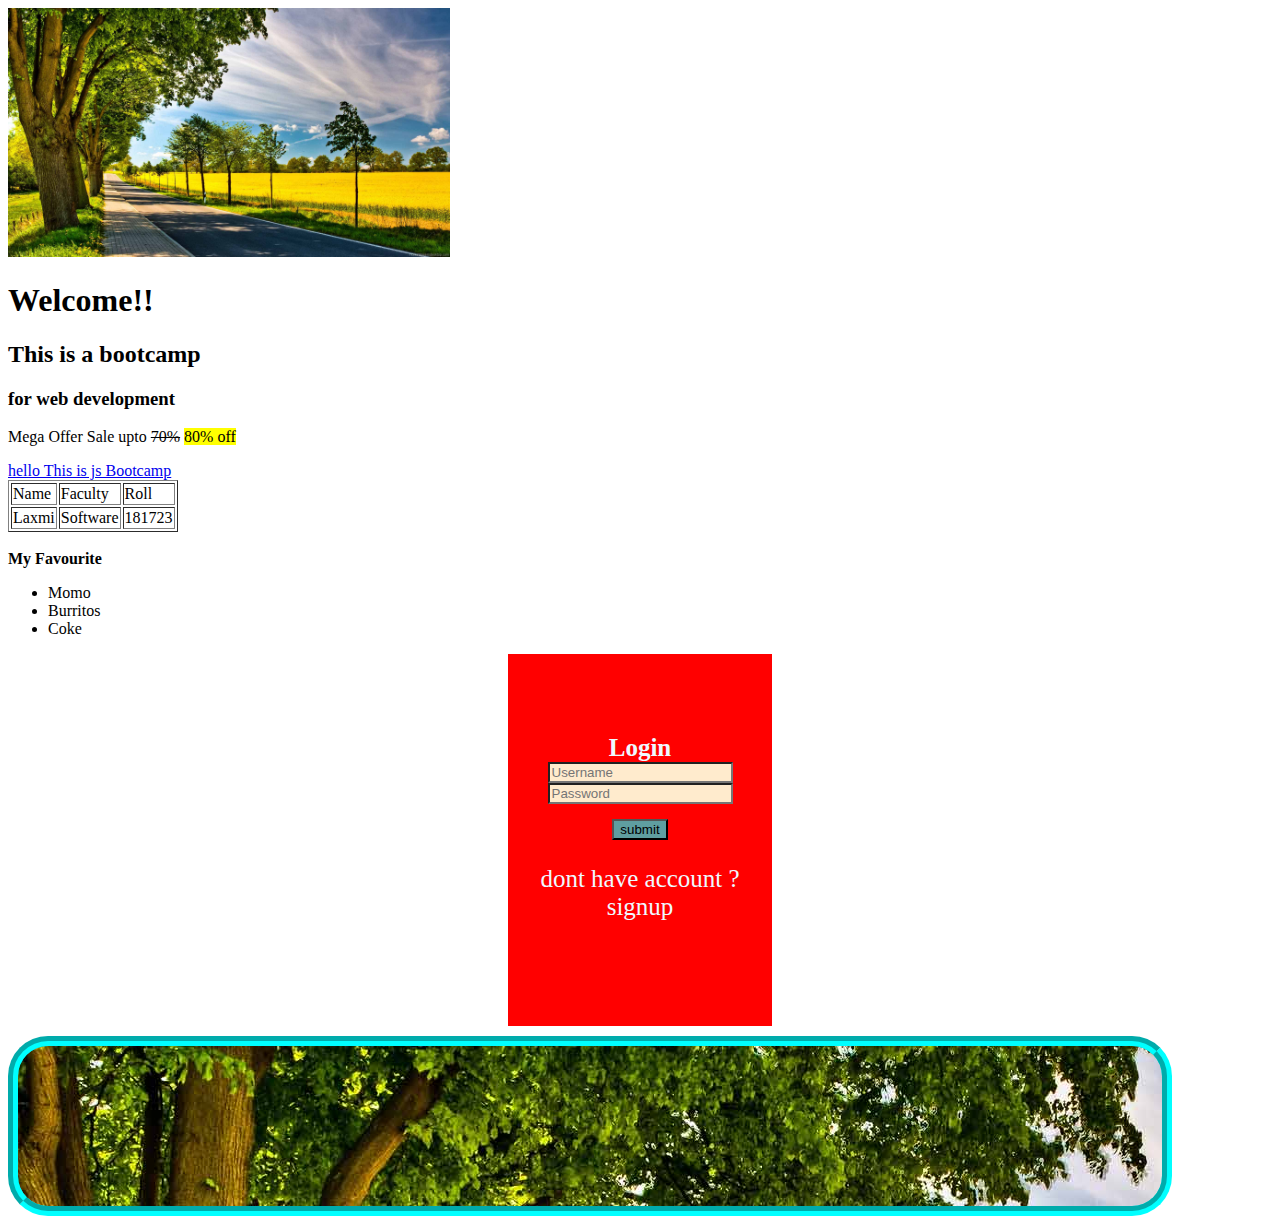
<file: index.html>
<!DOCTYPE html>
<html lang="en">
<head>
    <link rel="stylesheet" href="./style.css" type="text/css">
    <meta charset="UTF-8">
    <meta http-equiv="X-UA-Compatible" content="IE=edge">
    <meta name="viewport" content="width=device-width, initial-scale=1.0">
    <title>My portfolio</title>
    <meta name="author" value="laxmi" content="text" description="helloTher">
</head>
<body>
    <img alt="al" src= "AL.jpg" height="35%" width="35%"/>
                
    <div>
        <h1>
            Welcome!!
        </h1>
        <h2>
            This is a bootcamp
         </h2>
         <h3>
            for web development
         </h3>
         <p>Mega Offer Sale upto <strike>70%</strike> <mark>80% off<mark>
         </p>
         
         <span>
            <a href = "https://ishab.medium.com/">hello This is js Bootcamp <br></a>
            <table border=" 1">
                <tr>
                    <td>Name</td>
                    <td>Faculty</td>
                    <td>Roll</td>
                </tr>

                
                <tr>
                    <td>Laxmi</td>
                    <td>Software</td>
                    <td>181723</td>
                </tr>
            </table>
          <br>
            <strong>My Favourite</strong>
            <ul>
                <li>Momo</li>
                <li>Burritos</li>
                <li>Coke</li>

            </ul>
            
            
                
           
         </span>
         <form class="main">
            <strong class="init">Login</strong><br>
            <input type="text" placeholder="Username" class="design"><br>
            <input type = "text" placeholder="Password" class="design"><br>
            
            

            <input type = "button" value="submit" class="wrap">
            <p class="init">dont have account ? signup</p>
        </form>


         
    </div>
    <div id="div"> </div>
    
</body>
</html>
</file>
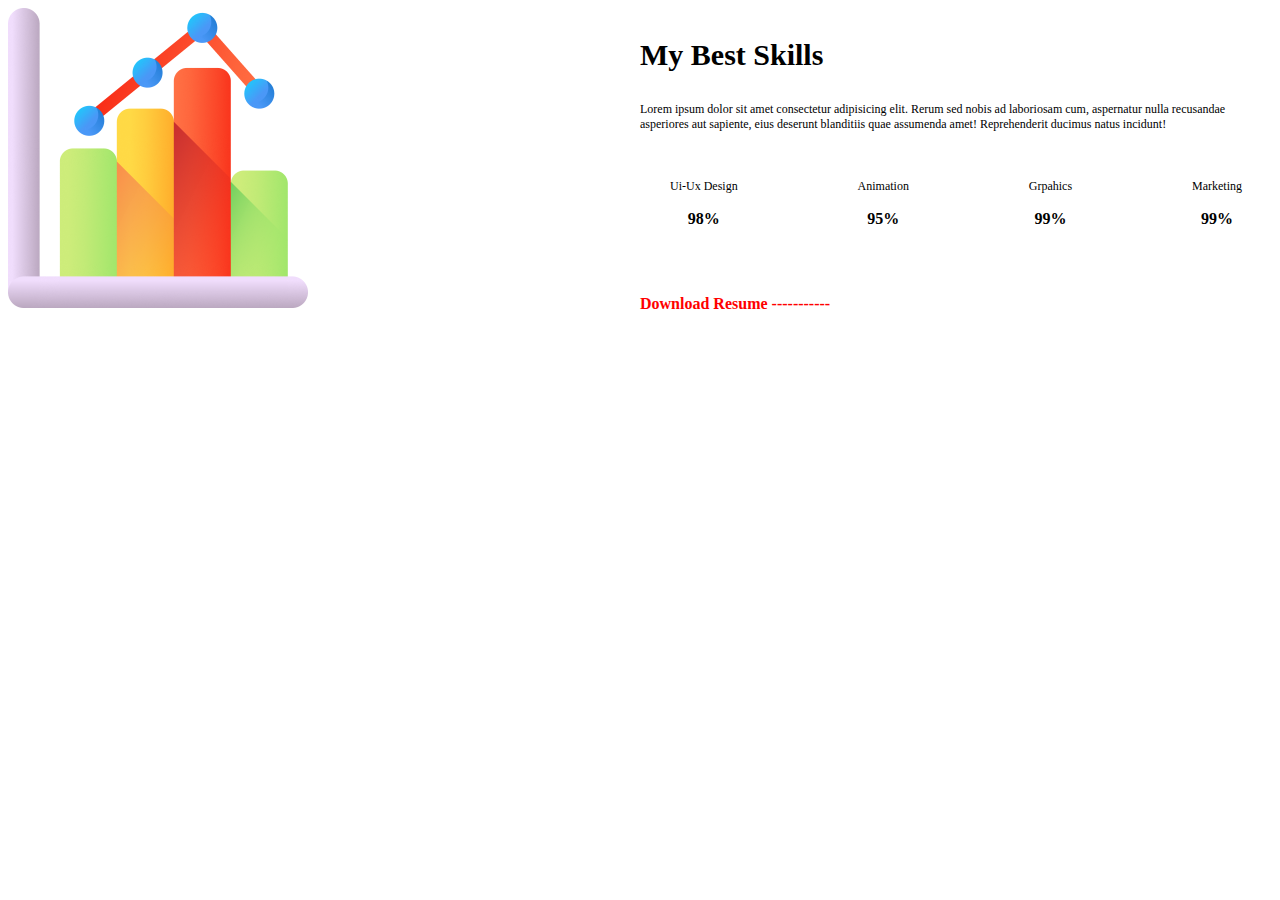
<file: myportfolio.html>
<!DOCTYPE html>
<html lang="en">
<head>
    <link rel="stylesheet" href="mp.css" type="text/css"/>
    <meta charset="UTF-8">
    <meta http-equiv="X-UA-Compatible" content="IE=edge">
    <meta name="viewport" content="width=device-width, initial-scale=1.0">
    <title>Document</title>
</head>
<body>
    <div class="container">
        <div class="img-container">
            <img src="graph.png" class="statsimg"/>
        </div>
        <div class="skill-conatiner">
        
            <p  class="skill-title">My Best Skills</p>
            <p class="skill-desc">Lorem ipsum dolor sit amet consectetur adipisicing elit. Rerum sed nobis ad laboriosam cum, aspernatur nulla recusandae asperiores aut sapiente, eius deserunt blanditiis quae assumenda amet! Reprehenderit ducimus natus incidunt!</p>

        <div class="icons-container">
            <div class="title-per-container">
                <p class="title-text">Ui-Ux Design</p>
                <p class="per-text">98%</p>
            </div>

            <div class="title-per-container">
                <p class="title-text">Animation</p>
                <p class="per-text">95%</p>
            </div>

            <div class="title-per-container">
                <p class="title-text">Grpahics</p>
                <p class="per-text">99%</p>
            </div>

            <div class="title-per-container">
                <p class="title-text">Marketing</p>
                <p class="per-text">99%</p>
            </div>
        </div>
        <p class="download-text">Download Resume -----------</p>
        </div>
    </div>
</body>
</html>
</file>
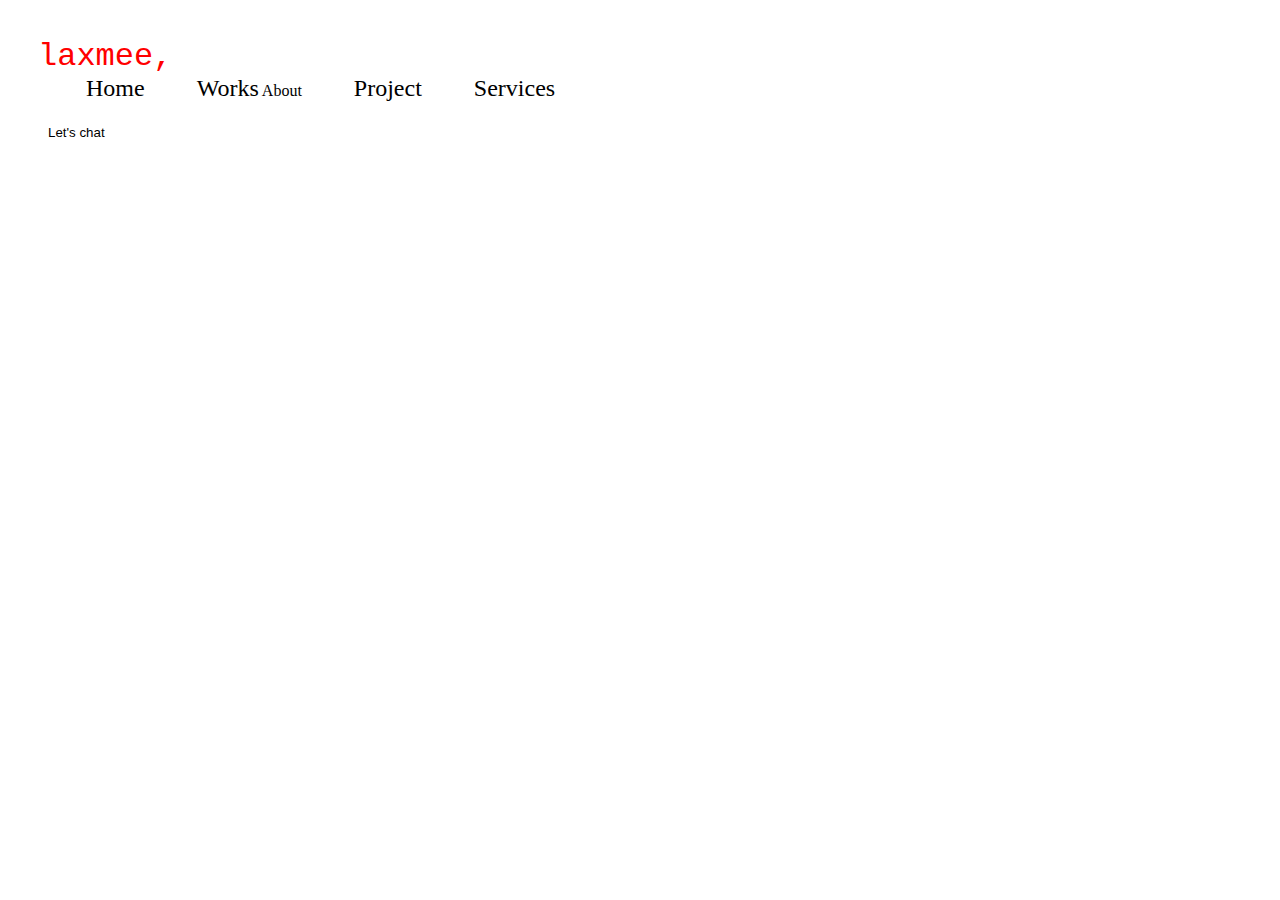
<file: portfolio.html>
<!DOCTYPE html>
<html lang="en">
<head>
    <meta charset="UTF-8">
    <meta http-equiv="X-UA-Compatible" content="IE=edge">
    <meta name="viewport" content="width=device-width, initial-scale=1.0">
    <title>Document</title>
</head>
<link rel="stylesheet" href="./p.css" type="text/css">
<body class="body">
    <nav id ="nav-bar">
        <span class="nav-title">laxmee,</span>
        <div>
            <span class="nav-item">Home</span>
            <span class="nav-item">Works</span>
            <span clas="nav-item">About</span>
            <span class="nav-item">Project</span>
            <span class="nav-item">Services</span>
        </div>
        <input id="nav-button" value="Let's chat" type=""button/>
    </nav>
    <div style="display: flex; flex-direction: row">
    
 <!-- <div>
    <h1>I am laxmee koirala</h1>
    <p>Designing and developing mobile application</p>
    <input type="button" value="Hire me"/>
    <input type="button" value="Projects"/>
    </div> -->

 </div>    
</body>
</html>
</file>
<file: style.css>
.main{
    text-align:center;
    background-position: right;
    background-color: red;
    margin-right: 500px;
    margin-left: 500px;
    margin-top: 10px;
     padding: 80px 10px;
    border-width: 10px;  

    
   
}
.design{
    background-color:blanchedalmond;
}

.wrap{
    background-color:cadetblue;
    margin-top: 15px;
}

.init{
    color: aliceblue;
    font-size: 25px;
    }

   #div{
    margin-right: 100px;
    
    padding: 80px 10px;
    border-radius: 40px;
    margin-top: 10px;
    border-width: 10px;
    border-color: aqua;
    
    border-style: groove;
    background-image: url('AL.jpg');

   }
</file>
<file: mp.css>
.container{
    display: flex;
    flex-direction: row;
    justify-content: space-between;
}
.img-container{
    flex: 1;
    align-items: center;
    justify-content: center;
}

.statsimg{
    height: 300px;
    width: 350;
}
.skill-conatiner{
flex: 1;
}
.skill-title{
    font-weight: bold;
    font-size: 30px;
}

.skill-desc{
    font-size: 12px;
    font-weight: light;
}
.icons-container{
    display: flex;
    flex-direction: row;
    justify-content: space-between;
    padding: 35px 30px;
}

.title-per-container{
    display: flex;
    flex-direction: column;
    justify-content: center;
    align-items: center;
}

.title-text{
    font-size: 12px;
    font-weight: light;
    margin: 0px;
}

.per-text{
    font-size: 16px;
    font-weight: bold;
    padding: 0px;

}

.download-text{
    font-size: 16px;
    font-weight: bold;
    padding: 0;
    color: red;
}
</file>
<file: p.css>
#nav-bar{
    display: flex;
    flex-direction: row;
    align-self: center;
    align-items: center;
    justify-content: space-evenly;
    width: 70%;
    padding: 30px;
    display: block;
    border-bottom-width: 10px;
    border-bottom-color:aqua;
    position: sticky;
    
}

.nav-title{
    font-size: 2em;
    color: red;
    font-family: 'Courier New', Courier, monospace;
    display: flex;
    flex-direction: row;

}
.nav-item{
    font-size: 1.5em;
    padding-left: 2em;
}
#nav-button{
    padding: 10px 10px;
    border:2px;
    height: 40px;
    width: 100px;

}
</file>
